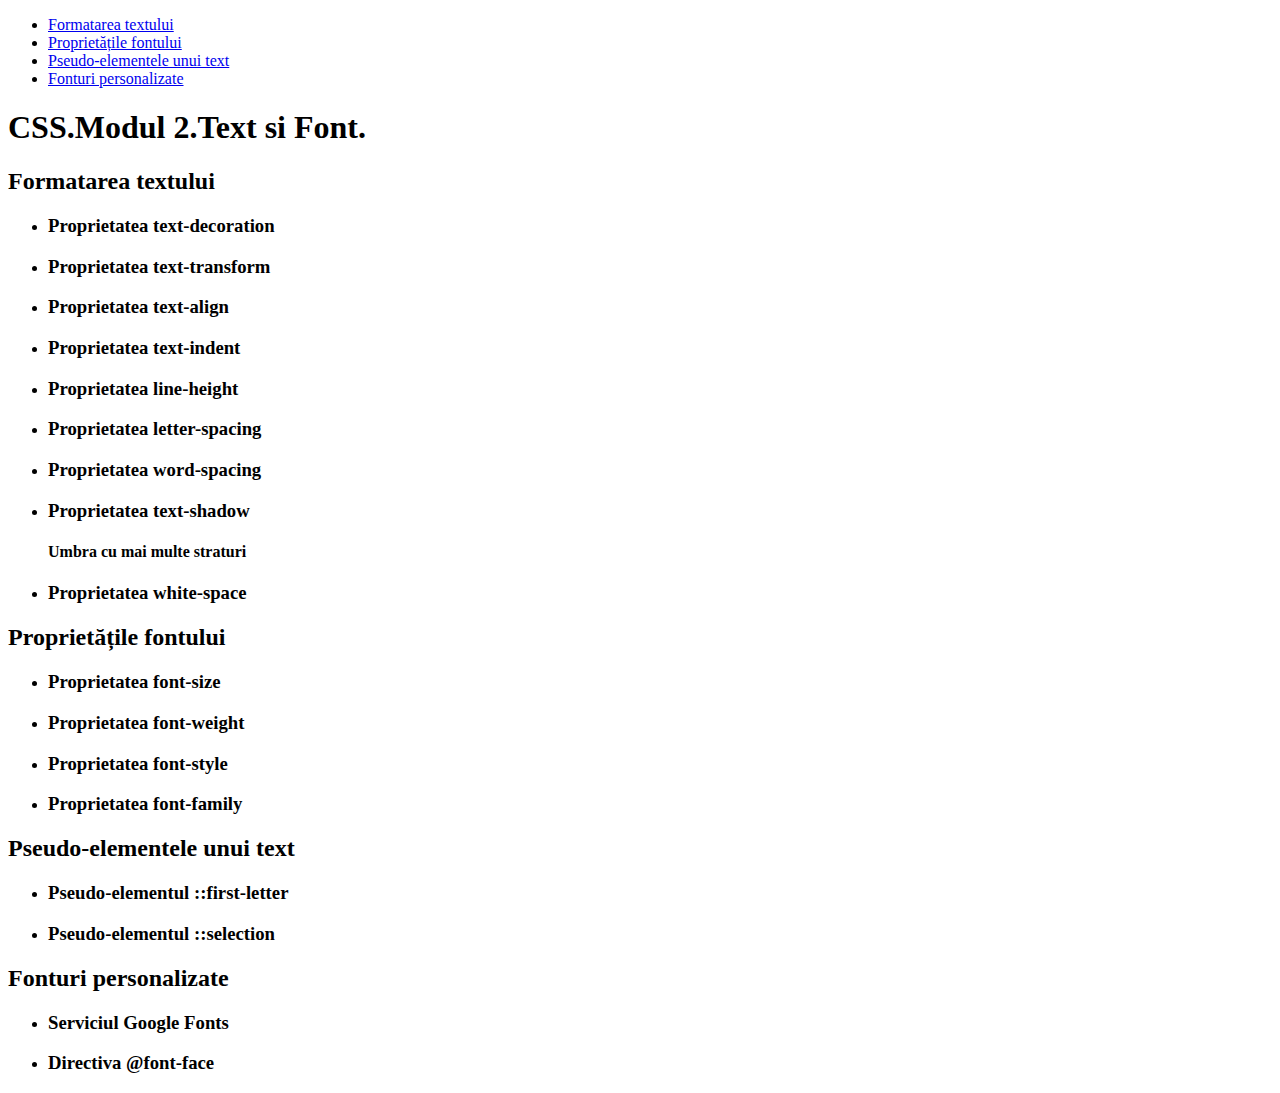
<file: css/index.html>
<!DOCTYPE html>
<html lang="en">
  <head>
    <meta charset="UTF-8" />
    <meta name="viewport" content="width=device-width, initial-scale=1.0" />
    <title>CSS partea 2</title>
  </head>
  <body>
    <!-- Header -->
    <header>
      <nav>
        <ul>
          <li><a href="#formatarea">Formatarea textului</a></li>
          <li><a href="#proprietatile">Proprietățile fontului</a></li>
          <li><a href="#pseudo">Pseudo-elementele unui text</a></li>
          <li><a href="#fonturi">Fonturi personalizate</a></li>
        </ul>
      </nav>
    </header>

    <!-- main -->
    <main>
      <!-- Main title -->
      <h1>CSS.Modul 2.Text si Font.</h1>

      <!-- Formatarea textului -->
      <secti>
        <h2 id="formatarea">Formatarea textului</h2>
        <ul>
          <!-- Proprietatea text-decoration -->
          <li>
            <h3>Proprietatea text-decoration</h3>
            <p></p>
          </li>

          <!-- Proprietatea text-transform -->
          <li>
            <h3>Proprietatea text-transform</h3>
            <p></p>
          </li>

          <!-- Proprietatea text-align -->
          <li>
            <h3>Proprietatea text-align</h3>
            <p></p>
          </li>

          <!-- Proprietatea text-indent -->
          <li>
            <h3>Proprietatea text-indent</h3>
            <p></p>
          </li>

          <!-- Proprietatea line-height -->
          <li>
            <h3>Proprietatea line-height</h3>
            <p></p>
          </li>

          <!-- Proprietatea letter-spacing -->
          <li>
            <h3>Proprietatea letter-spacing</h3>
            <p></p>
          </li>

          <!-- Proprietatea word-spacing -->
          <li>
            <h3>Proprietatea word-spacing</h3>
            <p></p>
          </li>

          <!-- Proprietatea text-shadow -->
          <li>
            <h3>Proprietatea text-shadow</h3>
            <p></p>

            <!-- Umbra cu mai multe straturi -->
            <h4>Umbra cu mai multe straturi</h4>
            <p></p>
          </li>

          <!-- Proprietatea white-space -->
          <li>
            <h3>Proprietatea white-space</h3>
            <p></p>
          </li>
        </ul>
      </secti>

      <!-- Proprietățile fontului -->
      <secti>
        <h2 id="proprietatile">Proprietățile fontului</h2>
        <ul>
          <!-- Proprietatea font-size -->
          <li>
            <h3>Proprietatea font-size</h3>
            <p></p>
          </li>

          <!-- Proprietatea font-weight -->
          <li>
            <h3>Proprietatea font-weight</h3>
            <p></p>
          </li>

          <!-- Proprietatea font-style -->
          <li>
            <h3>Proprietatea font-style</h3>
            <p></p>
          </li>

          <!-- Proprietatea font-family -->
          <li>
            <h3>Proprietatea font-family</h3>
            <p></p>
          </li>
        </ul>
      </secti>

      <!-- Pseudo-elementele unui text -->
      <secti>
        <h2 id="pseudo">Pseudo-elementele unui text</h2>
        <ul>
          <!-- Pseudo-elementul ::first-letter -->
          <li>
            <h3>Pseudo-elementul ::first-letter</h3>
            <p></p>
          </li>

          <!-- Pseudo-elementul ::selection -->
          <li>
            <h3>Pseudo-elementul ::selection</h3>
            <p></p>
          </li>
        </ul>
      </secti>

      <!-- Fonturi personalizate -->
      <secti>
        <h2 id="fonturi">Fonturi personalizate</h2>
        <ul>
          <!-- Serviciul Google Fonts -->
          <li>
            <h3>Serviciul Google Fonts</h3>
            <p></p>
          </li>

          <!-- Directiva @font-face -->
          <li>
            <h3>Directiva @font-face</h3>
            <p></p>
          </li>
        </ul>
      </secti>
    </main>
  </body>
</html>
</file>
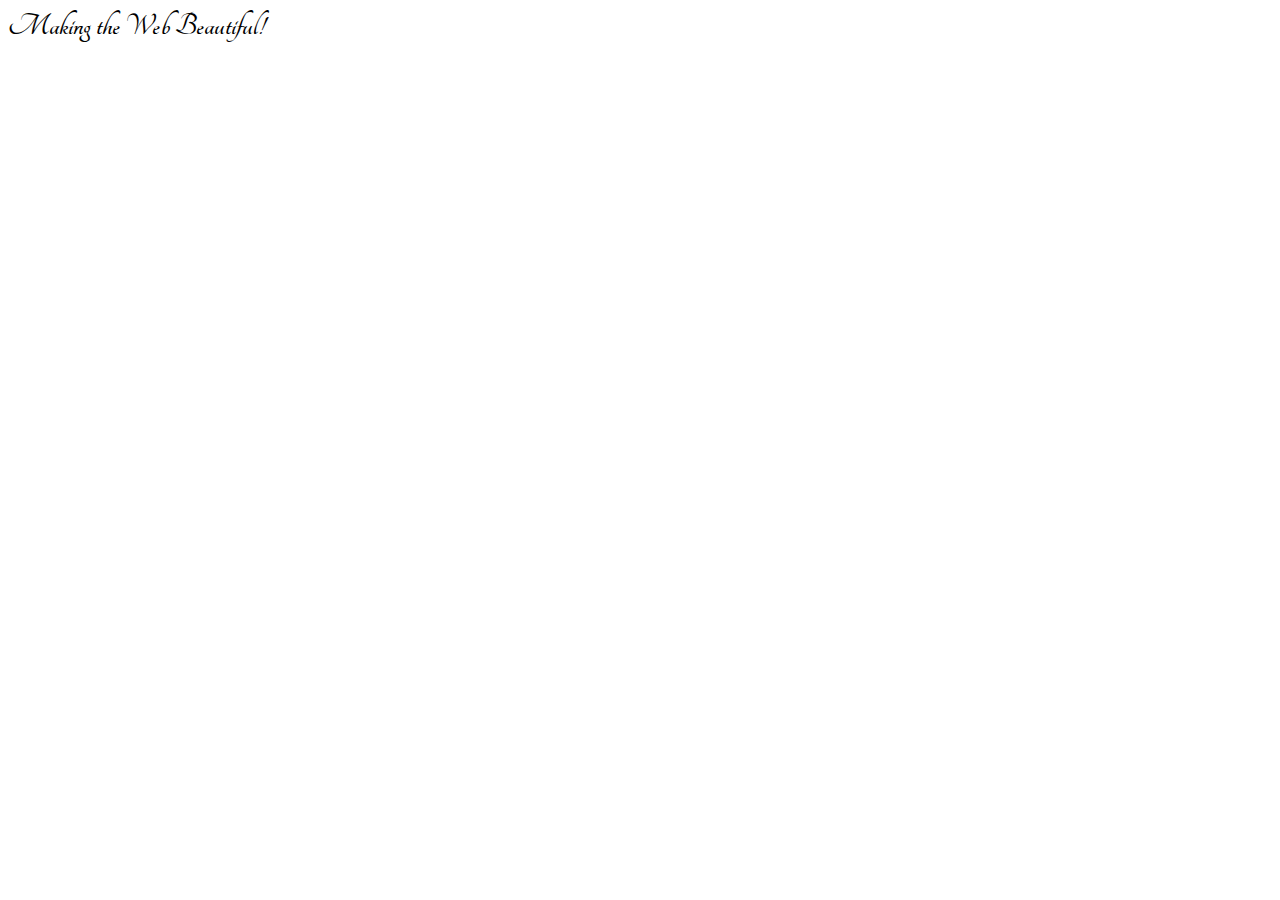
<file: google.html>
<html>
  <head>
    <link
      href="https://fonts.googleapis.com/css2?family=Tangerine:wght@700&display=swap"
      rel="stylesheet"
    />

    <style>
      .title {
        font-family: "Tangerine", cursive;
      }
    </style>
  </head>
  <body>
    <h1 class="title">Making the Web Beautiful!</h1>
  </body>
</html>
</file>
